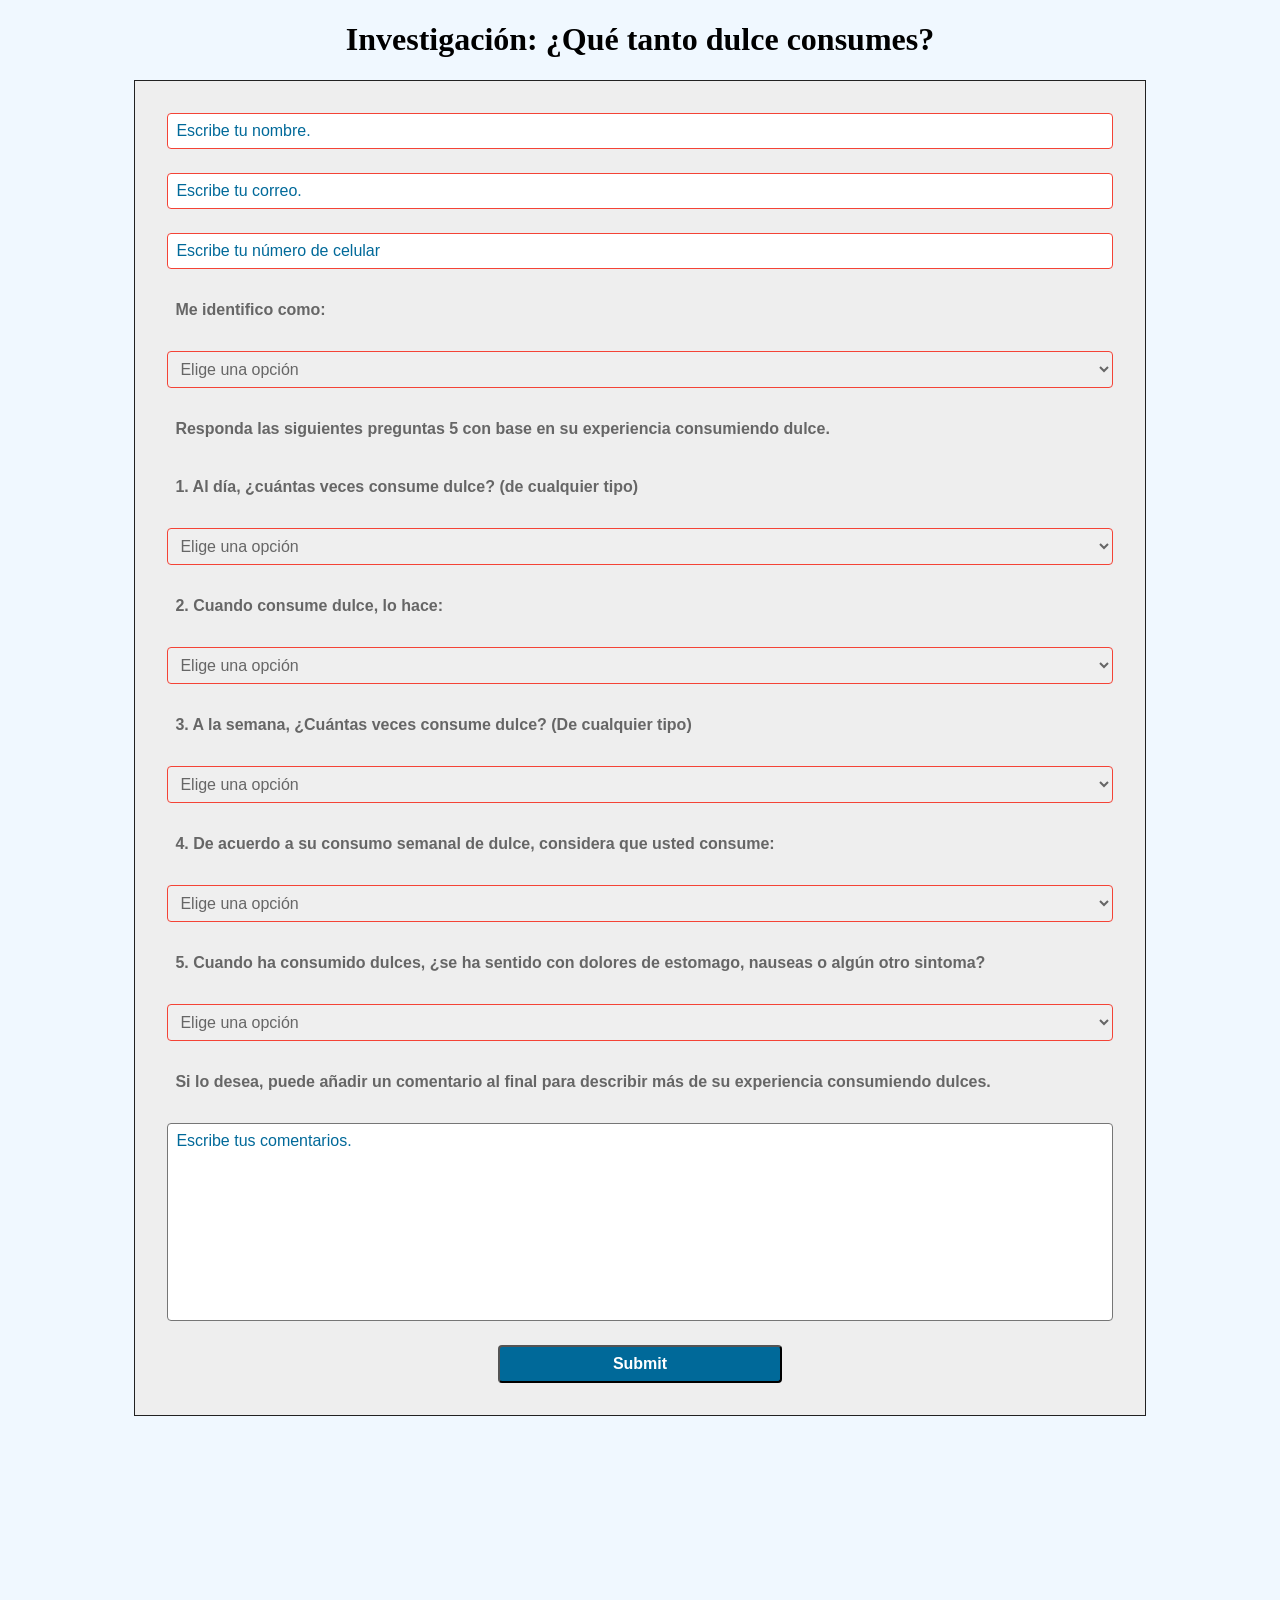
<file: index.html>
<!DOCTYPE html>
<html lang="es">
  <head>
    <meta charset="UTF-8" />
    <meta http-equiv="X-UA-Compatible" content="IE=edge" />
    <meta name="viewport" content="width=device-width, initial-scale=1.0" />
    <title>Formularios en CSS</title>
    <link rel="stylesheet" href="src/forms.css" />
  </head>
  <body>
    <h1>Investigación: ¿Qué tanto dulce consumes?</h1>
    <form class="contact-form" action="index.html" method="post">
      <input
        type="text"
        name="nombre"
        placeholder="Escribe tu nombre."
        pattern="^[A-Za-zÑñÁáÉéÍíÓóÚúÜü\s]+$"
        title="Nombre sólo acepta letras y espacios en blanco"
        required
      />
      <!--Es para que coincida con el pattern. ya sabes.-->
      <input
        type="email"
        name="correo"
        placeholder="Escribe tu correo."
        pattern="^(\w+[/./-]?){1,}@[a-z]+[/.]\w{2,}$"
        required
        title="Formato de correo inválido"
      />

      <input
        type="number"
        name="numero"
        placeholder="Escribe tu número de celular"
        required
        title="Formato de correo inválido"
      />

      <p>Me identifico como:</p>

      <select name="genero" required>
        <!--Es para abrir un cuadro de tipo select con la variable "idioma"-->
        <option value="">Elige una opción</option>
        <option value="es">Mujer</option>
        <option value="en">Hombre</option>
        <!--Atributo "selected" es para dejar una de las options como la opción por defecto.-->
        <option value="fr">Prefiero no decirlo</option>
      </select>

      <p>
        Responda las siguientes preguntas 5 con base en su experiencia
        consumiendo dulce.
      </p>

      <p>1. Al día, ¿cuántas veces consume dulce? (de cualquier tipo)</p>

      <select name="1." required>
        <!--Es para abrir un cuadro de tipo select con la variable "idioma"-->
        <option value="">Elige una opción</option>
        <option value="es">De 1 a 2</option>
        <option value="en">De 3 a 4</option>
        <!--Atributo "selected" es para dejar una de las options como la opción por defecto.-->
        <option value="fr">De 5 a 6</option>
        <option value="es">Más de 6</option>
      </select>

      <p>2. Cuando consume dulce, lo hace:</p>

      <select name="2." required>
        <!--Es para abrir un cuadro de tipo select con la variable "idioma"-->
        <option value="">Elige una opción</option>
        <option value="es">Al despertar</option>
        <option value="en">Al desayunar</option>
        <option value="fr">Al almorzar</option>
        <option value="es">Al comer</option>
        <option value="er">Antes de ir a dormir</option>
        <option value="es">Me es indiferente</option>
      </select>
      
      <p>3. A la semana, ¿Cuántas veces consume dulce? (De cualquier tipo)</p>

      <select name="3." required>
        <!--Es para abrir un cuadro de tipo select con la variable "idioma"-->
        <option value="">Elige una opción</option>
        <option value="es">De 1 a 3</option>
        <option value="en">De 4 a 6</option>
        <option value="fr">De 7 a 9</option>
        <option value="es">Más de 10 veces.</option>
      </select>

      <p>4. De acuerdo a su consumo semanal de dulce, considera que usted consume:</p>

      <select name="4." required>
        <!--Es para abrir un cuadro de tipo select con la variable "idioma"-->
        <option value="">Elige una opción</option>
        <option value="es">Poco dulce</option>
        <option value="en">De forma moderada el dulce</option>
        <option value="fr">Altas cantidades de dulce</option>
        <option value="es">Estoy al borde de la diabetes.</option>
      </select>

      <p>5. Cuando ha consumido dulces, ¿se ha sentido con dolores de estomago, nauseas o algún otro sintoma?</p>

      <select name="4." required>
        <!--Es para abrir un cuadro de tipo select con la variable "idioma"-->
        <option value="">Elige una opción</option>
        <option value="es">Poco dulce</option>
        <option value="en">De forma moderada el dulce</option>
        <option value="fr">Altas cantidades de dulce</option>
        <option value="es">Estoy al borde de la diabetes.</option>
      </select>
      
      <p>Si lo desea, puede añadir un comentario al final para describir más de su experiencia consumiendo dulces.</p>


      <textarea
        name="comentarios"
        placeholder="Escribe tus comentarios. "
        cols="30"
        rows="10"
      ></textarea>
      <input type="submit" />
    </form>
    <br /><br /><br /><br /><br /><br /><br /><br /><br /><br /><br /><br /><br /><br /><br /><br /><br /><br /><br /><br />
  </body>
</html>
</file>
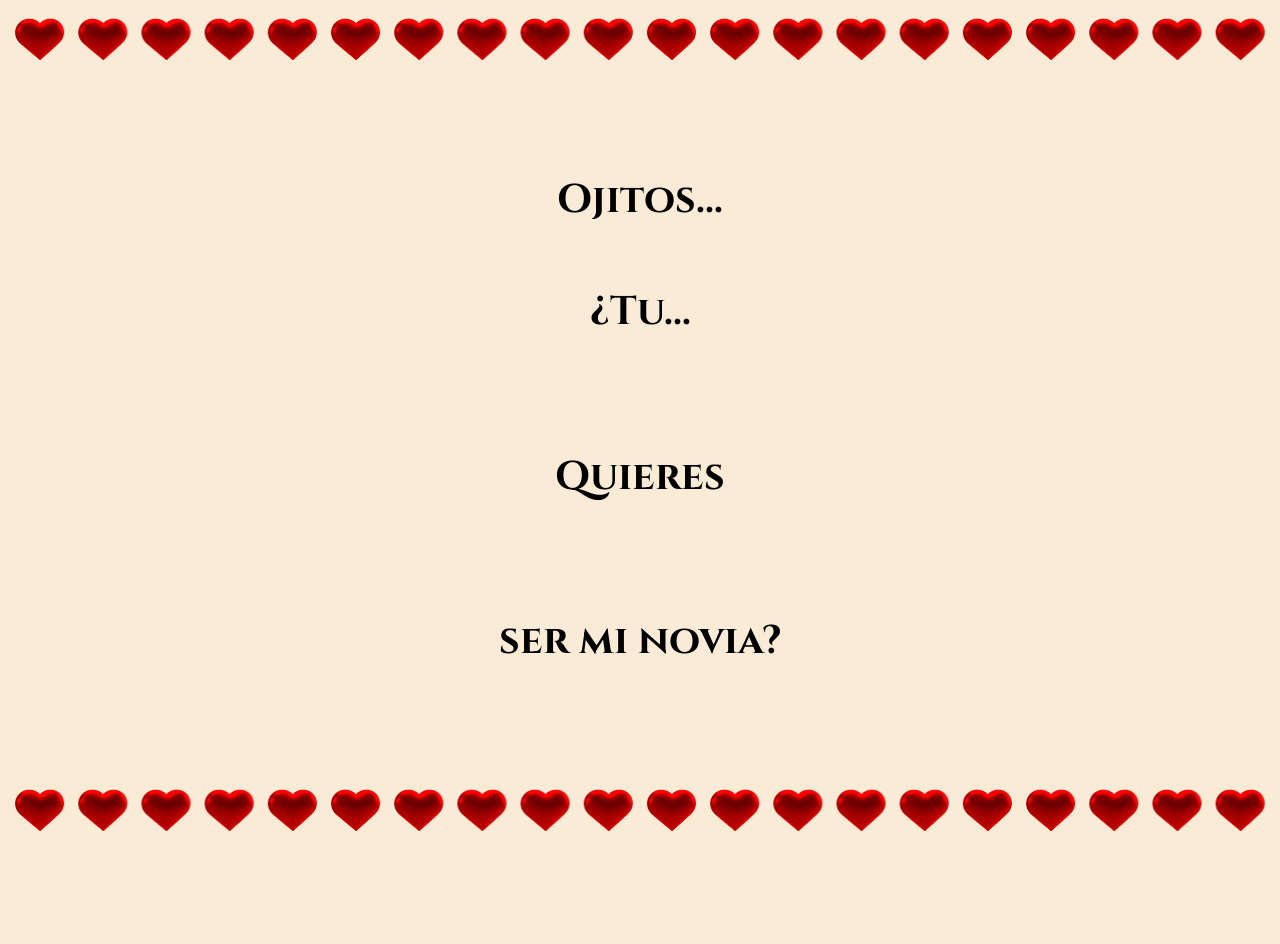
<file: form.html>
<!DOCTYPE html>
<html lang="en">
  <head>
    <meta charset="UTF-8" />
    <meta name="viewport" content="width=device-width, initial-scale=1.0" />
    <title>M. G. Q.</title>
    <link rel="stylesheet" href="src/index.css" />
    <link rel="preconnect" href="https://fonts.googleapis.com" />
    <link rel="preconnect" href="https://fonts.gstatic.com" crossorigin />
    <link
      href="https://fonts.googleapis.com/css2?family=Cinzel:wght@400..900&display=swap"
      rel="stylesheet"
    />
  </head>
  <body>
    <!-- First Attempt
    <div class="box1">
        <div class="heart"></div>
        <div class="heart"></div>
        <div class="heart"></div>
        <div class="heart"></div>
        <div class="heart"></div>
        <div class="heart"></div>
        <div class="heart"></div>
        <div class="heart"></div>
        <div class="heart"></div>
        <div class="heart"></div>
        <div class="heart"></div>
        <div class="heart"></div>
    </div>
    <div class="nombre box fade-in">
       Mariana Grajales Quintero
    </div>
    -->
    <div class="bg-multiple box"></div>
    <div class="cinzel box1 ">
        Ojitos...
     </div>

     <div class="box cinzel">¿Tu...</div>

     <div class="box cinzel">Quieres</div>

     <div class="box cinzel">ser mi novia?</div>

     <div class="bg-multiple box"></div>
     

  </body>
</html>
</file>
<file: src/forms.css>
html{
    box-sizing: border-box;
    font-size: 16px;
    background-color: aliceblue;
  }
  
  *,
  *::after, *::before{
    box-sizing: inherit;
  }

  h1{
    text-align: center;
  }
  
p{
    font-weight: bold;
}

  .contact-form{
    --form-text-color: #666;
    --form-success-color: #4caf50;
    --form-error-color: #f44336;
    --form-bg-color: #eee;
    --form-border-color: #222;
    --form-placeholder-color: #006999;
    
  
    background-color: var(--form-bg-color);
    border: thin solid var(--form-border-color);
    margin-left: auto;
    margin-right: auto;
    padding: 2rem;
    width: 80%;
  }
  
  .contact-form > *{
    display: block;
    width: 100%;
    margin-bottom: 1.5rem;
    font-family: sans-serif;
    font-size: 1rem;
    padding: 0.5rem;
    border-radius: 0.25rem;
    color: var(--form-text-color);
    caret-color: var(--form-placeholder-color); /*Para cambiar el color del cursor de la web page*/
  }
  
  .contact-form > *::placeholder{
    color: var(--form-placeholder-color);
  }
  
  .contact-form > *[required]:invalid{
    border: thin solid var(--form-error-color);
  }
  .contact-form > *[required]:valid{
    border: thin solid var(--form-success-color);
  }
  
  .contact-form input[type="submit"], a{
    margin-bottom: 0;
    font-size: 1.25;
    width: 30%;
    margin-left: auto;
    margin-right: auto; 
    background-color: var(--form-placeholder-color);
    color: #fff;
    font-weight: bold;
    
  }
  
  .contact-form input[type="submit"]:hover {
    cursor: pointer;
    opacity: 75%;
  }
  
  .contact-form textarea{
    resize: none;
  }
</file>
<file: src/index.css>
html{
    background-color: antiquewhite;
    
}

.box {
    /*border: thick solid #000;*/
    margin-left: auto;
    margin-right: auto;
    height: 8rem;
    margin-bottom: 2.3rem;
  }

  .box1 {

    margin-left: auto;
    margin-right: auto;
    height: 4rem;
    margin-bottom: 3rem;
  }

  .bg-multiple{
    background-image: 
    url(../assets/Corazon.png);
    background-repeat: repeat-x,no-repeat;  
    background-size: 5% ,contain;
  }
/*
.box1 {
    border: thick solid #000;
    margin-left: auto;
    margin-right: auto;
    height: 60px;
    
  }
*/
 .nombre{
    font-size: 40px;
    text-align: center;
  }

  @keyframes fadeIn {
    0%{
      opacity: 0;
    }
  
    100%{
      opacity: 100%;
    }
  }
  
  .fade-in{
    animation: fadeIn 1s linear alternate both;
  }

/*<uniquifier>: Use a unique and descriptive class name
<weight>: Use a value from 400 to 900
*/
.cinzel{
    font-size: 40px;
    font-family: "Cinzel", serif;
    font-optical-sizing: auto;
    font-weight: 700;
    font-style: normal;
    text-align: center;
    
}

/*
  @keyframes pulse {

    0%{
      transform: scale(1.1);
    }
  
    50%{
      transform: scale(.8);
    }
    
    100%{
      transform: scale(1);
    }
  }
  
  .pulse{
    font-size: 5vw;
    animation: pulse 4s linear infinite;
  }

  @keyframes heartColor {
  
    10%{
      background-color: #d00;
    }
    
  }


 .heart{
    position: relative;
    width: 10vw;
    height: 10vw;
    animation: pulse 1s ;
  }


.heart::after,
.heart::before{
  position: absolute;
  content: "";
  background-color: #a00;
  left: 5vw;
  top: 0;
  width: 5vw;
  height: 8vw;
  transform: rotate(-45deg);
  transform-origin: 0 100%;
  border-radius: 5vw 5vw 0 0;
  animation: heartColor 1s ;
}

.heart::after{
    left: 0;
    transform: rotate(45deg);
    transform-origin: 100% 100%;
  }
*/
</file>
